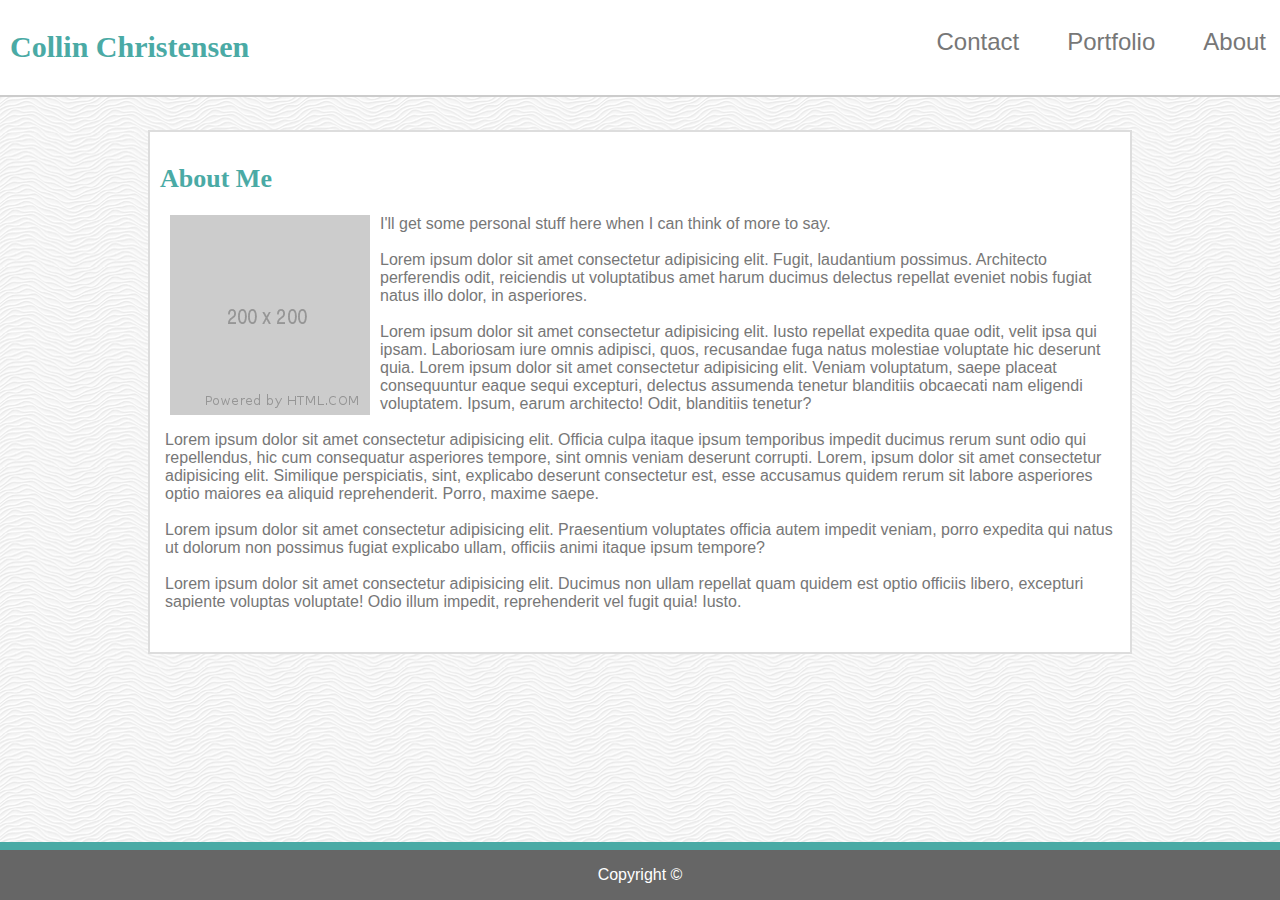
<file: index.html>
<!DOCTYPE html>
<html lang="en-us">

<head>

  <meta charset="UTF-8">
  <title>Portfolio</title>
  <link rel="stylesheet" type="text/css" href="./assets/css/style.css">

</head>

<body>

  <div class="topbar">

      <h1>Collin Christensen</h1>
  
      <div class="link">
          <a href="./index.html">About</a>
      </div>
  
      <div class="link">
          <a href="./portfolio.html">Portfolio</a>
      </div>
  
      <div class="link">
          <a href="./contact.html">Contact</a>
      </div>
    </div>

  <div class=content>

    <h2>About Me</h2>

    <div class=bio>
      
      <img src="./assets/images/Placeholder.png" alt="Picture of me, eventually">

      <p class="description">
        I'll get some personal stuff here when I can think of more to say.<br><br>
        Lorem ipsum dolor sit amet consectetur adipisicing elit. Fugit, laudantium possimus. Architecto perferendis odit, reiciendis ut voluptatibus amet harum ducimus delectus repellat eveniet nobis fugiat natus illo dolor, in asperiores.<br><br>
        Lorem ipsum dolor sit amet consectetur adipisicing elit. Iusto repellat expedita quae odit, velit ipsa qui ipsam. Laboriosam iure omnis adipisci, quos, recusandae fuga natus molestiae voluptate hic deserunt quia. 
        Lorem ipsum dolor sit amet consectetur adipisicing elit. Veniam voluptatum, saepe placeat consequuntur eaque sequi excepturi, delectus assumenda tenetur blanditiis obcaecati nam eligendi voluptatem. Ipsum, earum architecto! Odit, blanditiis tenetur?<br><br>
        Lorem ipsum dolor sit amet consectetur adipisicing elit. Officia culpa itaque ipsum temporibus impedit ducimus rerum sunt odio qui repellendus, hic cum consequatur asperiores tempore, sint omnis veniam deserunt corrupti. 
        Lorem, ipsum dolor sit amet consectetur adipisicing elit. Similique perspiciatis, sint, explicabo deserunt consectetur est, esse accusamus quidem rerum sit labore asperiores optio maiores ea aliquid reprehenderit. Porro, maxime saepe.<br><br>
        Lorem ipsum dolor sit amet consectetur adipisicing elit. Praesentium voluptates officia autem impedit veniam, porro expedita qui natus ut dolorum non possimus fugiat explicabo ullam, officiis animi itaque ipsum tempore?<br><br>
        Lorem ipsum dolor sit amet consectetur adipisicing elit. Ducimus non ullam repellat quam quidem est optio officiis libero, excepturi sapiente voluptas voluptate! Odio illum impedit, reprehenderit vel fugit quia! Iusto.
      </p>
    </div>
  </div>

  <div class="footer">
    <p>Copyright ©</p>
  </div>

</body>
</file>
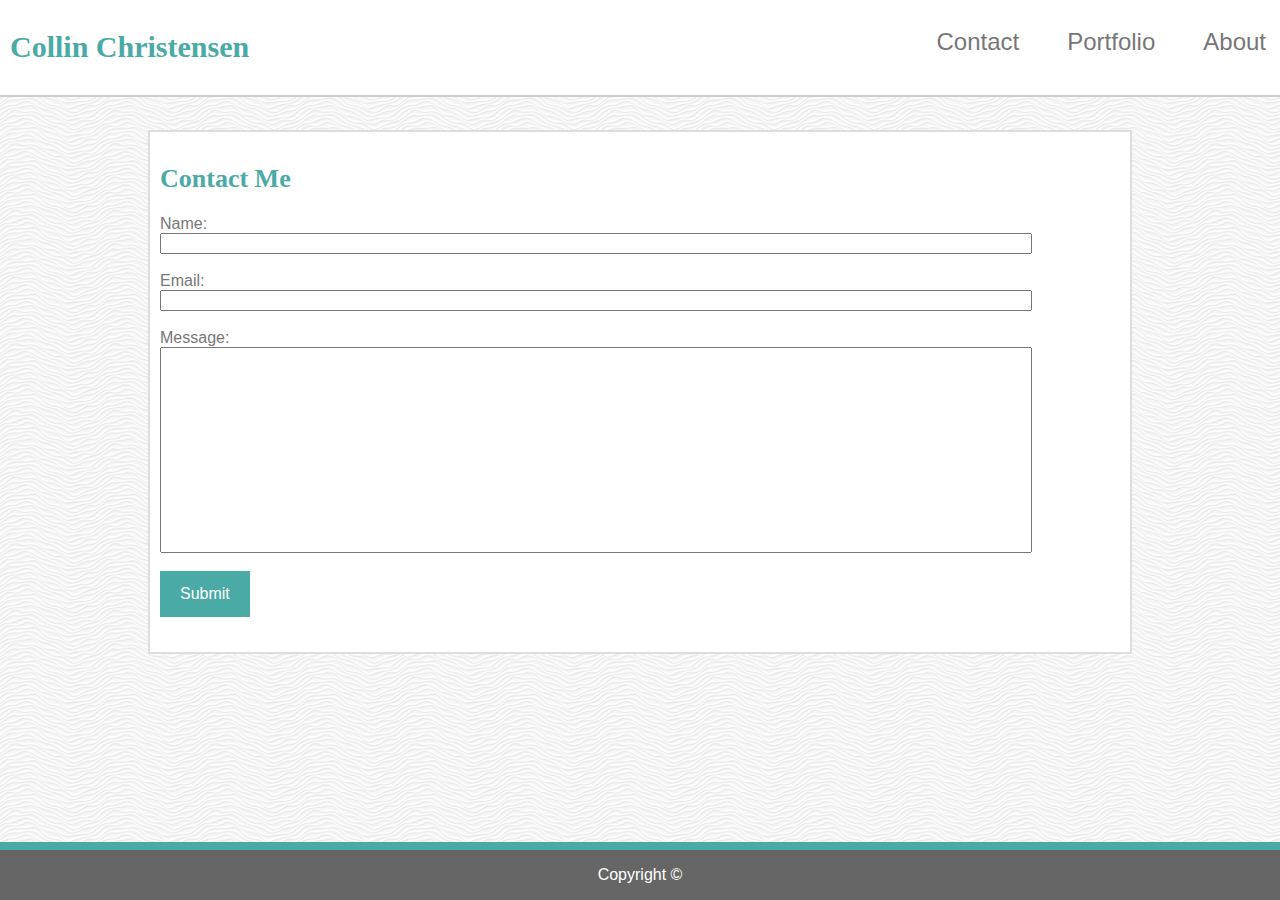
<file: contact.html>
<!DOCTYPE html>
<html lang="en-us">

<head>

  <meta charset="UTF-8">
  <title>Portfolio</title>
  <link rel="stylesheet" type="text/css" href="./assets/css/style.css">

</head>

<body>

  <div class="topbar">

    <h1>Collin Christensen</h1>

    <div class="link">
        <a href="./index.html">About</a>
    </div>

    <div class="link">
        <a href="./portfolio.html">Portfolio</a>
    </div>

    <div class="link">
        <a href="./contact.html">Contact</a>
    </div>
  </div>

  <div class=content>

    <h2>Contact Me</h2>

      <form>
          Name: <br>
          <input><br><br>
          Email: <br>
          <input><br><br>
          Message: <br>
          <input id="message"><br><br>
      </form>
      <button type="button">Submit</button>
  </div>

  <div class="footer">
    <p>Copyright ©</p>
  </div>

</body>
</file>
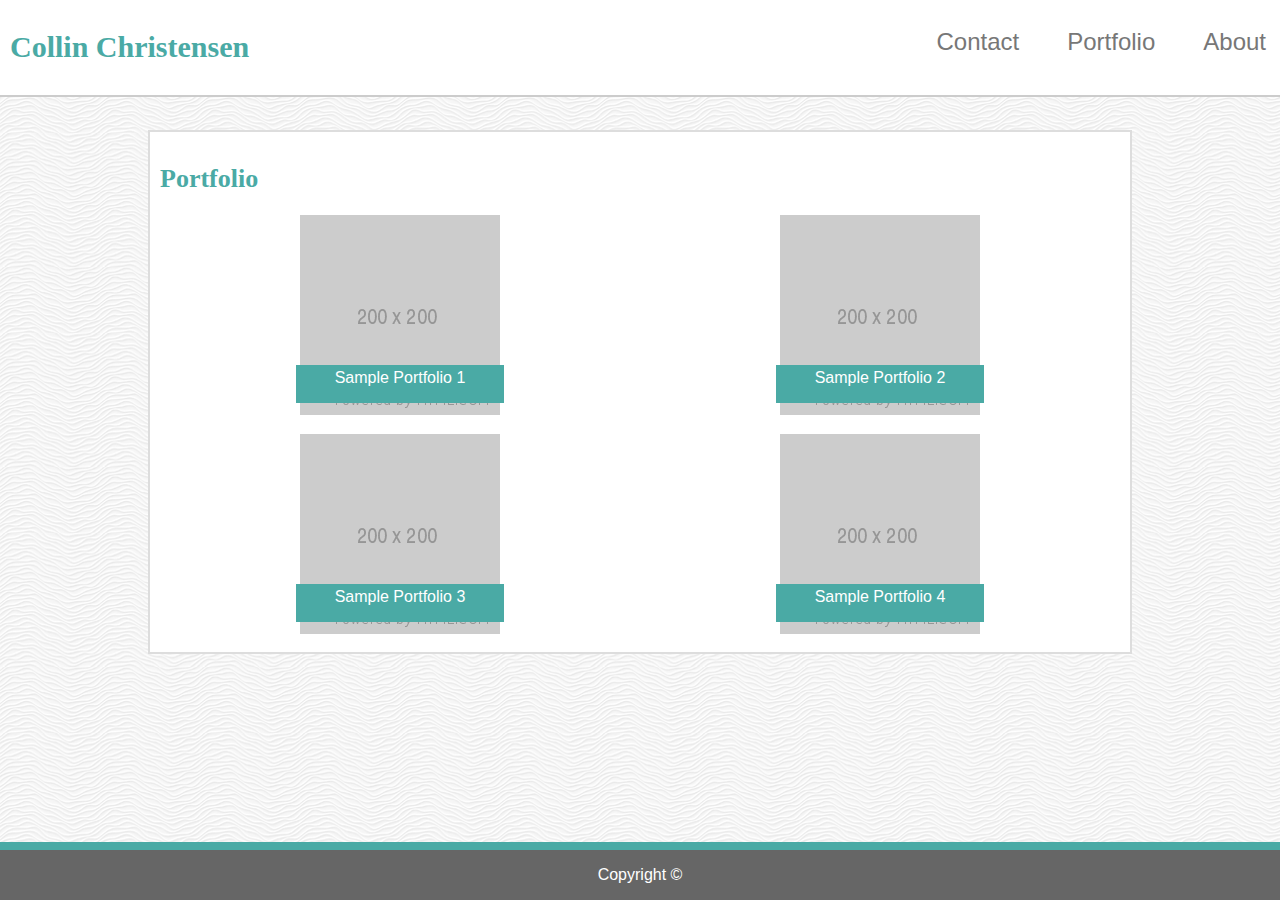
<file: portfolio.html>
<!DOCTYPE html>
<html lang="en-us">

<head>

  <meta charset="UTF-8">
  <title>Portfolio</title>
  <link rel="stylesheet" type="text/css" href="./assets/css/style.css">

</head>

<body>

  <div class="topbar">

      <h1>Collin Christensen</h1>
  
      <div class="link">
          <a href="./index.html">About</a>
      </div>
  
      <div class="link">
          <a href="./portfolio.html">Portfolio</a>
      </div>
  
      <div class="link">
          <a href="./contact.html">Contact</a>
      </div>
    </div>

  <div class=content>

    <h2>Portfolio</h2>

        <div class="column">
            <div class=portfolioImage>
                <img src="./assets/images/Placeholder.png" alt="Picture of portfolio, eventually">
                <p>Sample Portfolio 1</p>
            </div>

            <div class=portfolioImage>
                    <img src="./assets/images/Placeholder.png" alt="Picture of portfolio, eventually">
                    <p>Sample Portfolio 3</p>
            </div>
        </div>

        <div class="column">
                <div class=portfolioImage>
                    <img src="./assets/images/Placeholder.png" alt="Picture of portfolio, eventually">
                    <p>Sample Portfolio 2</p>
                </div>
    
                <div class=portfolioImage>
                    <img src="./assets/images/Placeholder.png" alt="Picture of portfolio, eventually">
                    <p>Sample Portfolio 4</p>
                </div>
        </div>

  </div>

  <div class="footer">
    <p>Copyright ©</p>
  </div>

</body>
</file>
<file: assets/css/style.css>
body {
    background-image: url("../images/white-waves.png");
    font-family: 'Arial';
    color: #777777;
}

h1 {
    float: left;
    font-size: 30px;
    font-family: 'Georgia';
    color: #4aaaa5;
}

h2 {
    font-size: 26px;
    font-family: 'Georgia'; 
    color: #4aaaa5;
}

a:link {
    color: #777777;
    text-decoration: none;
}

a:visited {
    color: #777777;
}

a:hover {
    color: #4aaaa5;
    text-decoration: underline;
}

input {
    width: 90%;
}

button {
    background: #4aaaa5;
    color: white;
    border: none;
    padding: 14px 20px;
    font-size: 16px;
}

figcaption {
    clear: both;
    text-align: center;
}

.topbar {
    position: fixed;
    left: 0;
    top: 0;
    background: #ffffff;
    padding: 10px;
    border-bottom: 2px solid #cccccc;
    width: 100%;
    height: 75px;
    margin: 0 auto;
}

.link {
    float: right;
    text-align: center;
    padding: 18px 14px;
    font-size: 24px;
    margin: 0px 10px;
}

.content {
    position: relative;
    top: 110px;
    width: 960px;
    min-height: 500px;
    margin: 20px auto;
    background: #ffffff;
    border: 2px solid #dddddd;
    padding: 10px;
}

.description {
    margin: 5px;
}

.footer {
    position: fixed;
    left: 0;
    bottom: 0;
    width: 100%;
    background-color: #666666;
    text-align: center;
    color: white;
    border-top: 8px solid #4aaaa5;
}

.column {
    width: 40%;
    float: left;
    margin: 0% 5%;
}

.bio img {
        float: left;
        margin: 0px 10px;
}

.portfolioImage {
    position: relative;
    text-align: center;
    color: white;
    margin-bottom: 15px;
}

.portfolioImage img {
    margin:0px 20px;
    display:inline-block;
    text-decoration:none;
    color:black;
 }

.portfolioImage p {
    position: absolute;
    bottom: 0%;
    left: 50%;
    transform: translate(-50%);
    background: #4aaaa5;
    width: 200px;
    height: 15%;
    padding: 4px;
}

#message {
    height: 200px;
}
</file>
